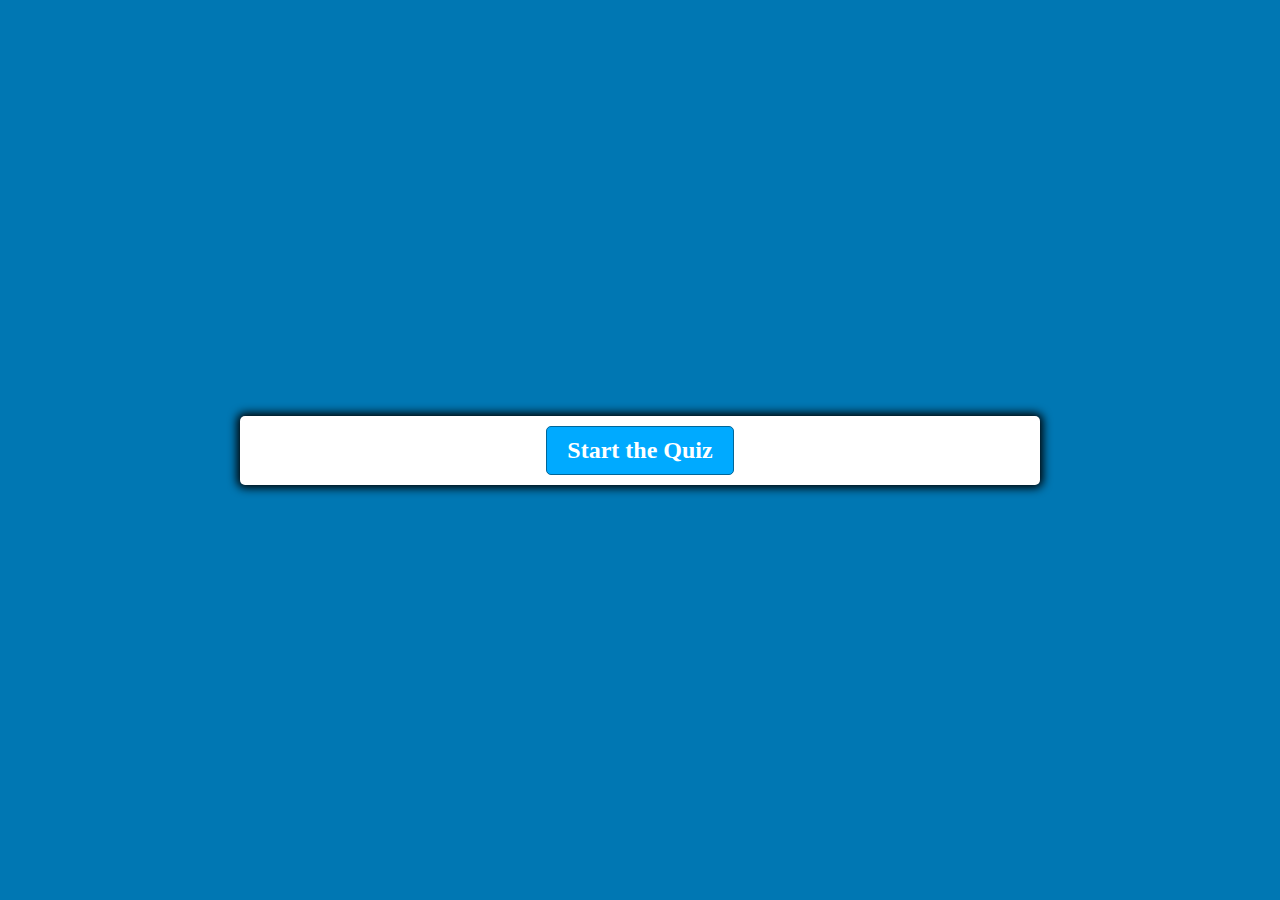
<file: UnderstandingTaxBrackets/index.html>
<!DOCTYPE html>
<html lang="en">

<head>
    <meta charset="UTF-8">
    <meta http-equiv="X-UA-Compatible" content="IE=edge">
    <meta name="viewport" content="width=device-width, initial-scale=1.0">
    <link rel="stylesheet" href="style.css">
    <script defer src="script.js"></script>
    <title>Quiz Home</title>
</head>

<body>
    <div class="container">
        <div id="question_container" class="hide">
            <div id="question">Question</div>
            <div id="answer_btns" class="btn_grid">
                <button class="btn">Answer 1</button>
                <button class="btn">Answer 2</button>
                <button class="btn">Answer 3</button>
                <button class="btn">Answer 4</button>
            </div>
        </div>
        <div class="controls">
            <button id="start_btn" class="start_btn btn">Start the Quiz</button>
            <button id="next_btn" class="next_btn btn hide">Next</button>
        </div>
    </div>
</body>

</html>
</file>
<file: UnderstandingTaxBrackets/style.css>
*, *::before, *::after {
    box-sizing: border-box;
    font-family: Gotham Rounded;
}

:root {
    --hue-neutral: 200;
    --hue-wrong: 0;
    --hue-correct: 145;
}

body {
    --hue: var(--hue-neutral); /* setting the neutral background color, before answers are applied to change the hue*/
    padding: 0;
    margin: 0;
    display: flex;
    width: 100vw;
    height: 100vh;
    justify-content: center;
    align-items: center;
    background-color: hsl(var(--hue), 100%, 35%);
}

body.correct { /* When body has a class == correct, this is the color of the background.*/
    --hue: var(--hue-correct); 
}

body.wrong { /* When body has a class == wrong, this is the color of the background.*/
    --hue: var(--hue-wrong); 
}

.container {
    width: 800px;
    max-width: 80%;
    background-color: white;
    border-radius: 5px;
    padding: 10px;
    box-shadow: 0 0 10px 3px;
}

.btn_grid {
    display: grid;
    grid-template-columns: repeat(2, auto); /* gives us two columns in the grid, with automatic width*/
    gap: 10px;
    margin: 20px 0;
}

.btn{
    --hue: var(--hue-neutral);
    border: 1px solid hsl(var(--hue), 100%, 30%);
    background-color: hsl(var(--hue), 100%, 50%);
    border-radius: 5px;
    padding: 5px 10px;
    color: white;
    outline: none;
}

.btn:hover{
    border-color: black;
}

.btn.correct{
    --hue: var(--hue-correct);
    color: black;
}

.btn.wrong{
    --hue: var(--hue-wrong);
}

.start_btn, .next_btn{
    font-size: 1.5rem;
    font-weight: bold;
    padding: 10px 20px;
}

.controls{
    display: flex;
    justify-content: center;
    align-items: center;
}

.hide { /* Hides all buttons until "start" is clicked*/
    display: none;
}
</file>
